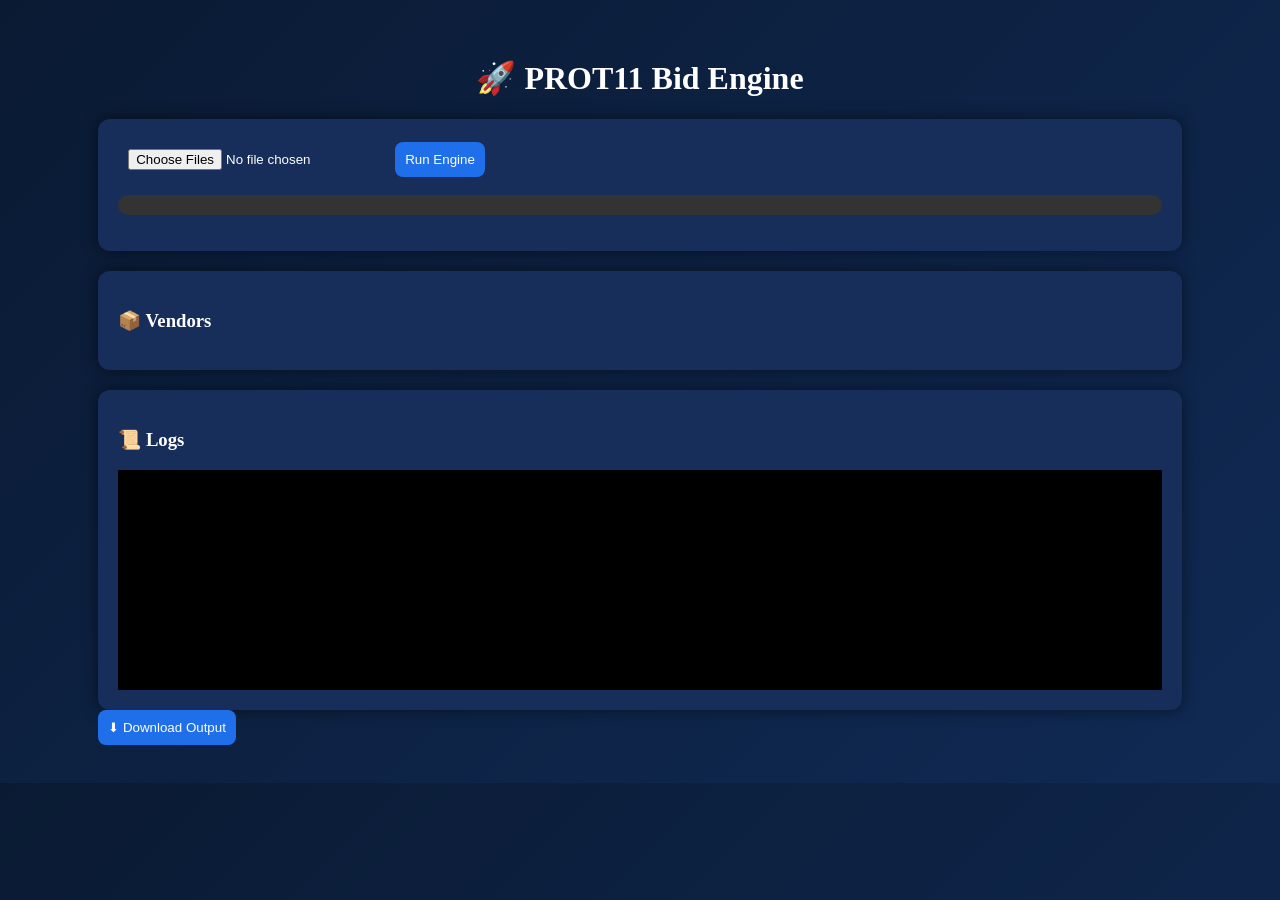
<file: templates/index.html>
<!DOCTYPE html>
<html>
<head>
    <title>PROT11 Dashboard</title>

    <style>
        body {
            background: linear-gradient(135deg, #0a1a33, #102a54);
            font-family: 'Segoe UI';
            color: white;
            padding: 30px;
        }

        h1 {
            text-align: center;
        }

        .container {
            width: 90%;
            margin: auto;
        }

        .card {
            background: #162e59;
            padding: 20px;
            border-radius: 12px;
            margin-top: 20px;
            box-shadow: 0 0 15px rgba(0,0,0,0.5);
        }

        input, button {
            padding: 10px;
            border-radius: 8px;
            border: none;
        }

        button {
            background: #1f6feb;
            color: white;
            cursor: pointer;
        }

        /* Progress */
        .progress {
            width: 100%;
            background: #333;
            border-radius: 10px;
            margin-top: 15px;
        }

        .bar {
            height: 20px;
            width: 0%;
            background: #1f6feb;
            border-radius: 10px;
            transition: 0.5s;
        }

        /* Vendor cards */
        .grid {
            display: grid;
            grid-template-columns: repeat(auto-fit, minmax(250px, 1fr));
            gap: 15px;
        }

        .vendor-card {
            background: #1c3b6b;
            padding: 15px;
            border-radius: 10px;
        }

        /* Logs */
        .logs {
            background: black;
            height: 200px;
            overflow-y: scroll;
            padding: 10px;
            font-size: 12px;
        }
    </style>
</head>

<body>

<h1>🚀 PROT11 Bid Engine</h1>

<div class="container">

    <div class="card">
        <input type="file" id="pdfs" multiple>
        <button onclick="start()">Run Engine</button>

        <div class="progress">
            <div class="bar" id="bar"></div>
        </div>

        <p id="status"></p>
    </div>

    <div class="card">
        <h3>📦 Vendors</h3>
        <div class="grid" id="vendors"></div>
    </div>

    <div class="card">
        <h3>📜 Logs</h3>
        <div class="logs" id="logs"></div>
    </div>

    <button onclick="download()">⬇ Download Output</button>

</div>

<script>

function start() {
    let files = document.getElementById("pdfs").files;
    let formData = new FormData();

    for (let f of files) {
        formData.append("pdfs", f);
    }

    fetch("/start", {
        method: "POST",
        body: formData
    });

    poll();
}

function poll() {
    let interval = setInterval(() => {
        fetch("/status")
        .then(res => res.json())
        .then(data => {

            // progress
            document.getElementById("bar").style.width = data.progress + "%";
            document.getElementById("status").innerText = data.status;

            // logs
            let logsDiv = document.getElementById("logs");
            logsDiv.innerHTML = data.logs.join("<br>");

            // vendors
            let vDiv = document.getElementById("vendors");
            vDiv.innerHTML = "";

            data.profiles.forEach(p => {
                vDiv.innerHTML += `
                    <div class="vendor-card">
                        <b>${p.vendor}</b><br>
                        Doc type: ${p.doc_type} &middot; Confidence: ${p.confidence}<br>
                        Price: ${p.commercial.price || "-"}<br>
                        Delivery: ${p.commercial.delivery_period || "-"}<br>
                        Payment: ${p.commercial.payment_terms || "-"}<br>
                        Warranty: ${p.commercial.warranty || "-"}
                    </div>
                `;
            });

            if (data.done) clearInterval(interval);
        });
    }, 1000);
}

function download() {
    window.location.href = "/download";
}

</script>

</body>
</html>
</file>
